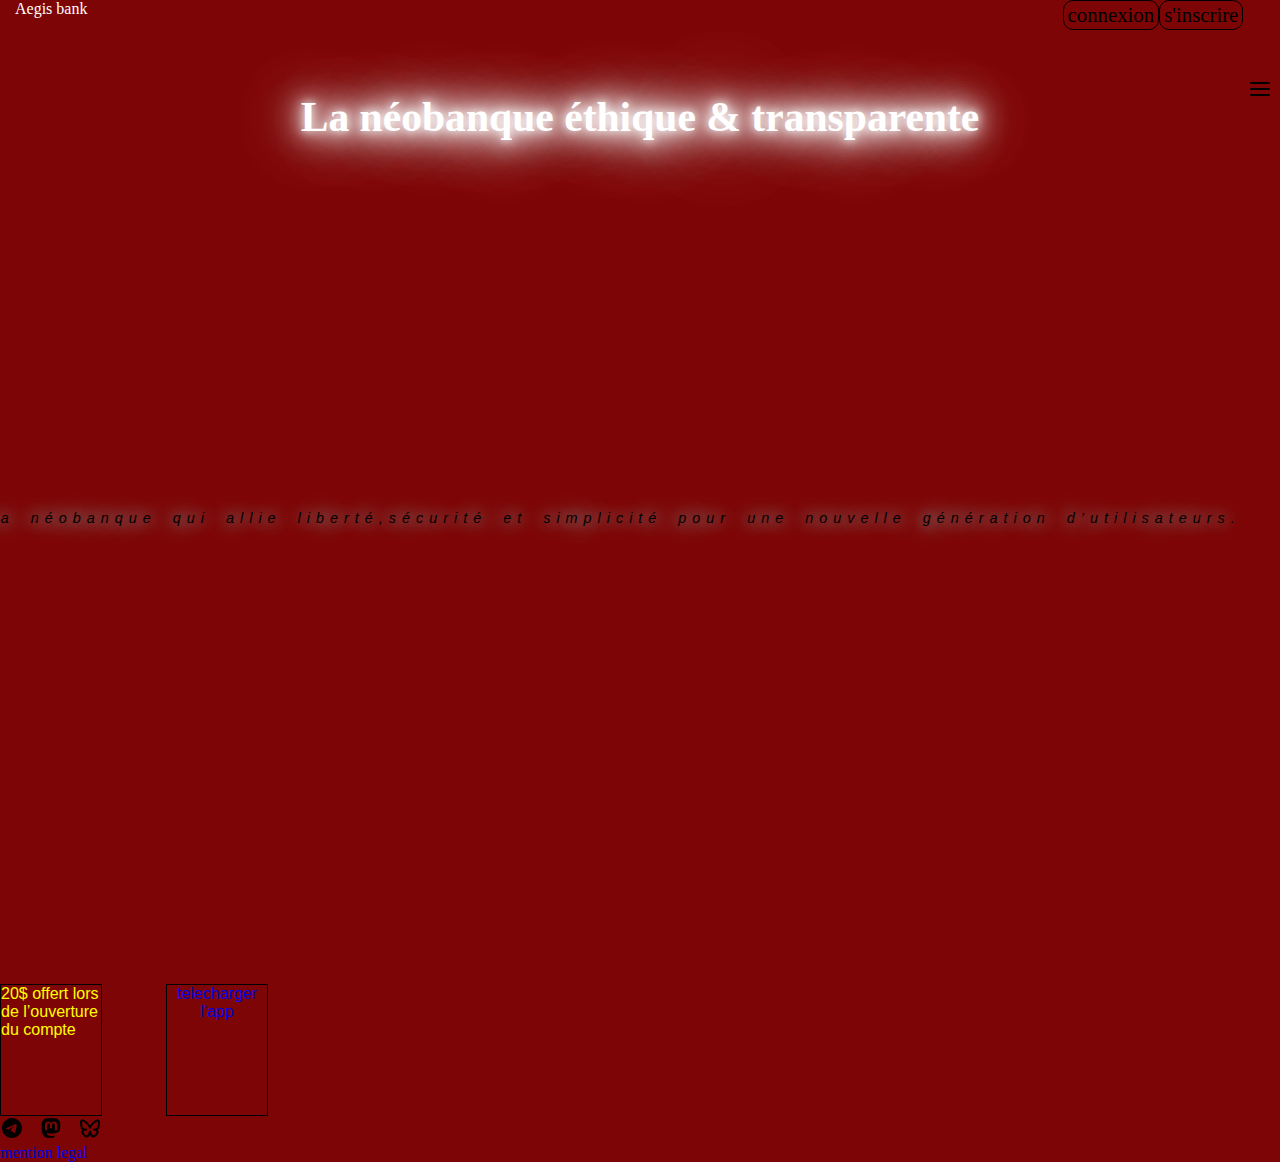
<file: index.html>
<!DOCTYPE html>
<html lang="en">
<body>
<head>
     <link rel="stylesheet" href="style.css">
    <meta charset="UTF-8">
    <meta name="viewport" content="width=device-width, initial-scale=1.0">
    <title>Document</title>
</head>
   


        <header>
            
        <div class="main_navbar">
            <a class="eagisbank" href="#">
                Aegis bank 
            </a>
            <div class="header_burger">
                <a class="login" href="#">
                    connexion
                </a>
                <a class="signup" href="#">
                    s'inscrire
                </a>

               <button><svg xmlns="http://www.w3.org/2000/svg" width="2em" height="2em" viewBox="auto auto auto auto"><rect width="24" height="24" fill="none"/><path fill="none" stroke="#000000" stroke-linecap="round" stroke-linejoin="round" stroke-width="2" d="M3 6h18M3 12h18M3 18h18"/></svg></button>
            </div>
        </div>
            
        </header>

    <main>    
    
        
        <h1>
            La néobanque éthique & transparente
        </h1>
        <p class="slogan">

          La néobanque qui allie liberté,sécurité et simplicité pour une nouvelle génération d’utilisateurs.
        </p>

        <div class="main_body_card">
  <div class="card-body">
    <p class="promotion_card">
        20$ offert 
        lors de l’ouverture
         du compte
    </p>
    </div>
<div class="btn_download">
    <a href="#">
        telecharger l'app
    </a>

</div>
</div>
<div class="social_links">
    <a href="#"><svg xmlns="http://www.w3.org/2000/svg" width="24" height="24" viewBox="0 0 24 24"><path fill="#000" d="M12 2C6.48 2 2 6.48 2 12s4.48 10 10 10s10-4.48 10-10S17.52 2 12 2m4.64 6.8c-.15 1.58-.8 5.42-1.13 7.19c-.14.75-.42 1-.68 1.03c-.58.05-1.02-.38-1.58-.75c-.88-.58-1.38-.94-2.23-1.5c-.99-.65-.35-1.01.22-1.59c.15-.15 2.71-2.48 2.76-2.69a.2.2 0 0 0-.05-.18c-.06-.05-.14-.03-.21-.02c-.09.02-1.49.95-4.22 2.79c-.4.27-.76.41-1.08.4c-.36-.01-1.04-.2-1.55-.37c-.63-.2-1.12-.31-1.08-.66c.02-.18.27-.36.74-.55c2.92-1.27 4.86-2.11 5.83-2.51c2.78-1.16 3.35-1.36 3.73-1.36c.08 0 .27.02.39.12c.1.08.13.19.14.27c-.01.06.01.24 0 .38"/></svg></a>
    <a href="#"><svg xmlns="http://www.w3.org/2000/svg" width="24" height="24" viewBox="0 0 24 24"><path fill="#000" d="M20.94 14c-.28 1.41-2.44 2.96-4.97 3.26c-1.31.15-2.6.3-3.97.24c-2.25-.11-4-.54-4-.54v.62c.32 2.22 2.22 2.35 4.03 2.42c1.82.05 3.44-.46 3.44-.46l.08 1.65s-1.28.68-3.55.81c-1.25.07-2.81-.03-4.62-.5c-3.92-1.05-4.6-5.24-4.7-9.5l-.01-3.43c0-4.34 2.83-5.61 2.83-5.61C6.95 2.3 9.41 2 11.97 2h.06c2.56 0 5.02.3 6.47.96c0 0 2.83 1.27 2.83 5.61c0 0 .04 3.21-.39 5.43M18 8.91c0-1.08-.3-1.91-.85-2.56c-.56-.63-1.3-.96-2.23-.96c-1.06 0-1.87.41-2.42 1.23l-.5.88l-.5-.88c-.56-.82-1.36-1.23-2.43-1.23c-.92 0-1.66.33-2.23.96C6.29 7 6 7.83 6 8.91v5.26h2.1V9.06c0-1.06.45-1.62 1.36-1.62c1 0 1.5.65 1.5 1.93v2.79h2.07V9.37c0-1.28.5-1.93 1.51-1.93c.9 0 1.35.56 1.35 1.62v5.11H18z"/></svg></a>
    <a href="#"><svg xmlns="http://www.w3.org/2000/svg" width="24" height="24" viewBox="0 0 24 24"><path fill="#000" d="M4.907 3.44c.709.12 1.533.501 2.576 1.247C9.28 5.97 10.769 7.739 12 9.564c1.231-1.825 2.72-3.593 4.517-4.877c1.043-.746 1.867-1.127 2.576-1.248c.767-.13 1.29.065 1.615.2C21.717 4.06 22 5.225 22 6.215c0 .201-.086 1.302-.185 2.36c-.052.546-.11 1.108-.166 1.577c-.053.428-.115.88-.19 1.133a4.33 4.33 0 0 1-1.951 2.517c.937.707 1.277 1.856.928 2.984c-.597 1.924-2.737 4.397-4.835 4.618c-1.773.186-2.935-1.325-3.601-2.76c-.666 1.435-1.828 2.946-3.6 2.76c-2.099-.22-4.24-2.694-4.836-4.618c-.35-1.128-.01-2.277.928-2.984a4.33 4.33 0 0 1-1.95-2.517c-.076-.253-.138-.705-.19-1.133a61 61 0 0 1-.167-1.577C2.085 7.517 2 6.416 2 6.215c0-.99.283-2.155 1.292-2.576c.326-.135.847-.33 1.615-.2M4.05 6.916c.064.818.18 2.108.288 2.992c.032.268.055.545.122.807c.397 1.34 1.929 2.082 3.686 1.887a1 1 0 0 1 .257 1.983c-.756.112-3.315.357-2.928 1.607c.357 1.151 1.848 3.087 3.134 3.222c.928.097 1.5-1.394 1.766-2.045c.275-.674.488-1.38.668-1.982a1 1 0 0 1 1.916 0c.18.602.393 1.308.668 1.982c.266.651.838 2.142 1.766 2.045c1.286-.135 2.777-2.07 3.134-3.222c.387-1.25-2.172-1.495-2.928-1.607a1 1 0 0 1 .257-1.983c1.757.195 3.289-.547 3.686-1.887c.069-.266.089-.536.122-.807a80 80 0 0 0 .288-2.992c.037-.468.247-1.637-.522-1.506c-.286.049-.823.241-1.749.903c-1.943 1.389-3.705 3.513-4.789 5.64a1 1 0 0 1-1.782 0c-1.084-2.127-2.846-4.251-4.789-5.64c-.926-.662-1.463-.854-1.749-.903c-.784-.134-.559 1.034-.522 1.506"/></svg></a>
</div>
    </main>

    
        <footer>

            <a href="#">
                mention legal
            </a>
            
        </footer>
    


















</body>
</html>
</file>
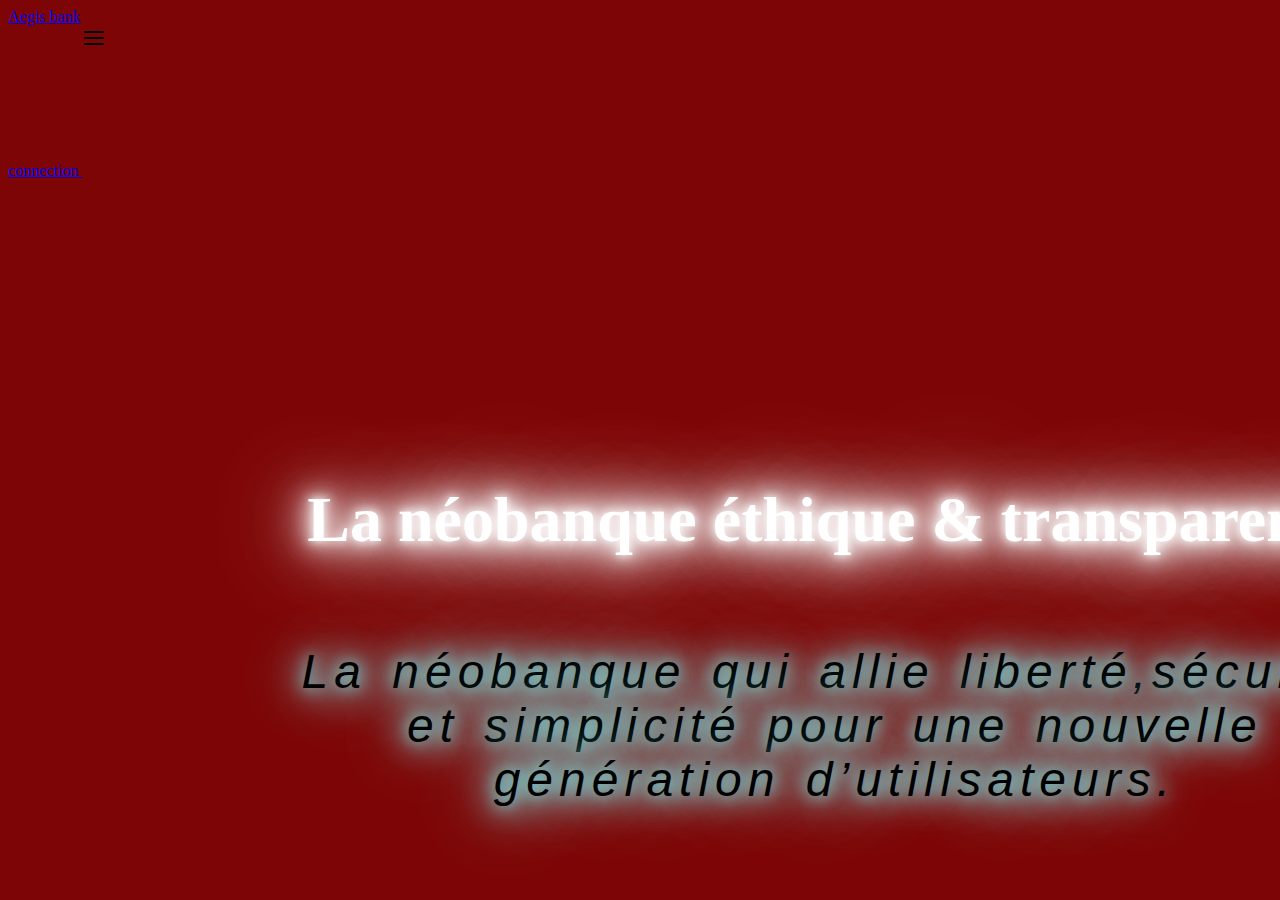
<file: aegis project/index.html>
<!DOCTYPE html>
<html lang="en">
<head>
     <link rel="stylesheet" href="style.css">
    <meta charset="UTF-8">
    <meta name="viewport" content="width=device-width, initial-scale=1.0">
    <title>Document</title>
</head>
<body>
   


        <header>
            
        <div class="main_navbar">
            <a class="eagisbank" href="-">
                Aegis bank 
            </a>
            <div class="header_burger">
                <a class="login" href="_">
                    connection
                </a>
                <svg> xmlns="http://www.w3.org/2000/svg" width="0" height="0" viewBox="0 0 0 0"><path fill="none" stroke="currentColor" stroke-linecap="round" stroke-linejoin="round" stroke-width="2" d="M3 6.001h18m-18 6h18m-18 6h18"/></svg>
            </div>
        </div>
            
        </header>

    <main>    
    
        
        <h1>
            La néobanque éthique & transparente
        </h1>
        <p class="title">

          La néobanque qui allie liberté,sécurité et simplicité pour une nouvelle génération d’utilisateurs.
        </p>
    </main>

    
        <footer>
            
        </footer>
    


















</body>
</html>
</file>
<file: aegis project/style.css>
@import './styles/colors.css';


body{ 
    background-color: #7D0505;
}
    




h1 {
    color: #FFF;
    text-shadow: 0 0 5px #FFF, 0 0 10px #FFF, 0 0 15px #FFF, 0 0 20px #FFF, 0 0 30px #FFF, 0 0 40px #FFF, 0 0 55px #fff, 0 0 75px #fff;
    text-transform: uppercase;
    text-transform: initial;
    text-align: center;
    margin-left: 30%;
    transform: scale(2.0); 
    padding-top: 200px;
    
   
}

p{

    color: black;
    font-family: "Lucida Sans Unicode", "Lucida Grande", sans-serif;
    font-size: 16px;
    letter-spacing: 2px;
    word-spacing: 2px;
    font-weight: normal;
    text-decoration: none;
    font-style: italic;
    font-variant: normal;
    text-transform: none;
    text-shadow: 0 0 5px #82fafa, 0 0 10px #82fafa, 0 0 15px #82fafa, 0 0 20px #82fafa, 0 0 30px #82fafa, 0 0 40px #82fafa, 0 0 55px #82fafa, 0 0 75px #82fafa;
    transform: scale(3.0);
    margin-left: 30%;
    margin-right: 30%;
    padding-top: 120px;
    padding-left: 130px;
    text-align: center;

}
</file>
<file: style.css>
@import './styles/colors.css';

 /* --------reset css */
*, *:before, *:after {
    margin: 0;
    padding: 0;
    border: 0;
    text-decoration: none;
    box-sizing: inherit;
 }
html,body{
    height: 100vh;
     max-height: 100vh;
     width: 100vw;

}
body{ 
     background-color: #7D0505;
     height: 100vh;
     max-height: 100vh;
     width: 100vw;
     max-width: 100vw; 
} 

head { 
    display: flex;
    width: 100%;
}
.main_navbar{
    display: flex;
    justify-content: space-between;
    gap: 5px;

}

.eagisbank {
    color: #FFF ;
    font-size: 1rem;
    padding-left: 15px;

}

.header_burger{
    display: flex;  
    flex-direction: row;
    margin-left:100px;
    margin-bottom: -120px;
    background-color: #7D0505;
}



.login {
    font-size: 1.3rem;
    color: black;
    display: inline-block;
    padding: 2px 4px;
    border: 1px solid black;
    margin-bottom: 150px; 
    border-radius: 10px;  

}

.signup{
    font-size: 1.3rem;
    color: black;
    display: inline-block;
    padding: 2px 4px;
    border: 1px solid black;
    margin-bottom: 150px; 
    border-radius: 10px;
    
}
a.burger  {
    font-size: 0.5em;
    color: black;

}

button {
    background-color: #7D0505;
    border: none;
    padding: 5px;
    cursor: pointer;
    display: flex;
    align-items: center;
    justify-content: center;
}

h1{
    color: #FFF;
    text-shadow: 0 0 5px , 0 0 10px , 0 0 15px , 0 0 20px #FFF, 0 0 30px , 0 0 40px , 0 0 55px , 0 0 75px ;
    text-transform: uppercase;
    text-transform: initial;
    text-align: center;
    transform: scale(2.0); 
    display: flex;
    flex-direction: column;
    margin-left: 30%;
    margin-right: 30%;
    padding-top: 30px;
    font-size: 1.3rem;

}

p.slogan {

    color: black;
    font-family: "Lucida Sans Unicode", "Lucida Grande", sans-serif;
    font-size: 0.3rem;
    letter-spacing: 2px;
    word-spacing: 2px;
    font-weight: normal;
    text-decoration: none;
    font-style: italic;
    font-variant: normal;
    text-transform: none;
    text-shadow: 0 0 5px #82fafa, 0 0 10px #82fafa, 0 0 15px #82fafa, 0 0 20px #82fafa, 0 0 30px #82fafa, 0 0 40px #82fafa, 0 0 55px #82fafa, 0 0 75px #82fafa;
    transform: scale(3.0);
    display: flex;
    margin: 33%;
    padding-bottom: 20px;
    text-align: center;
}
.main_body_card{
    display: flex;
    flex-direction: row;
    gap: 4rem;


    
}

.promotion_card{
    border: 1px black solid;
    text-align: center;
    text-align: start;
    height: 130px;
    width: 100px;
    color: yellow;
    font-family: 'Trebuchet MS', 'Lucida Sans Unicode', 'Lucida Grande', 'Lucida Sans', Arial, sans-serif; 
}

.btn_download{
    border: 1px black solid;
    text-align: center;
    color: white;
    height: 130px;
    width: 100px;
    font-family: 'Lucida Sans', 'Lucida Sans Regular', 'Lucida Grande', 'Lucida Sans Unicode', Geneva, Verdana, sans-serif;
}
.social_links{
    display: flex;
    gap: 15px;
    
}
</file>
